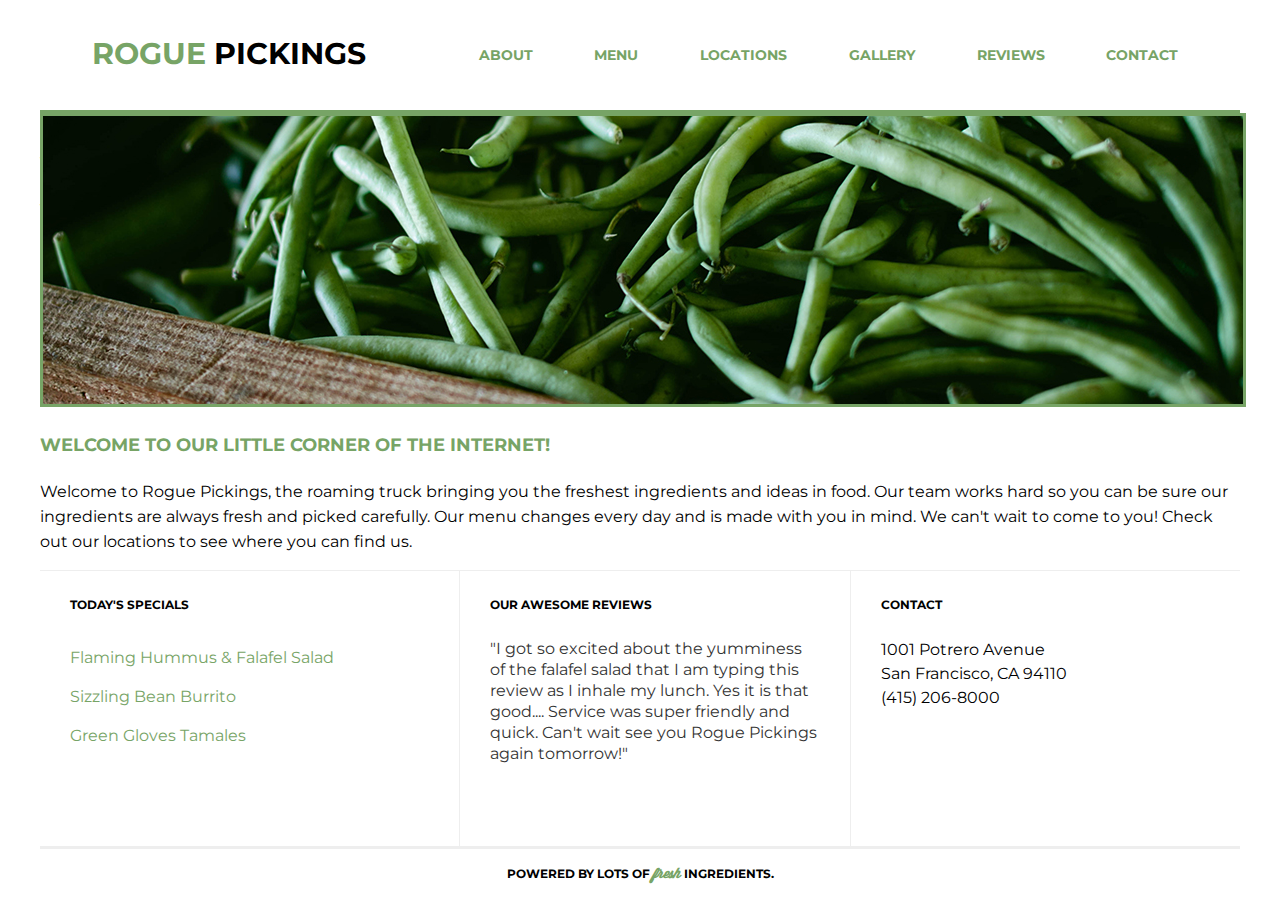
<file: rouge_pickings_flex/index.html>
<!doctype html>
<html>
    <head>
        <meta charset="utf-8">
        <meta http-equiv="x-ua-compatible" content="ie=edge">
        <title>Rogue Pickings | Brush Up Those Skills!</title>
        <meta name="viewport" content="width=device-width, initial-scale=1, shrink-to-fit=no">
        <link rel="stylesheet" href="css/normalize.css">
        <link rel="stylesheet" href="css/main.css">
        <link href="https://fonts.googleapis.com/css?family=Montserrat:400,700" rel="stylesheet">
    </head>
    <body>
        <div class="container">
            <header>
                <h1><span>rogue</span> pickings</h1>
                <nav>
                    <ul>
                        <li>
                            <a href="">About</a>
                        </li>
                        <li>
                            <a href="">Menu</a>
                        </li>
                        <li>
                            <a href="">Locations</a>
                        </li>
                        <li>
                            <a href="">Gallery</a>
                        </li>
                        <li>
                            <a href="">Reviews</a>
                        </li>
                        <li>
                            <a href="">Contact</a>
                        </li>
                    </ul>
                </nav>
            </header>
            <section class="top-section">
                <div class="main-image"><img src="img/download.jpg" alt="green beans" /></div>
                <div class="main-title">
                    <h3>Welcome to our little corner of the internet!</h3>
                    <p>Welcome to Rogue Pickings, the roaming truck bringing you the freshest ingredients and ideas in food. Our team works hard so you can be sure our ingredients are always fresh and picked carefully. Our menu changes every day and is made with you in mind. We can't wait to come to you! Check out our locations to see where you can find us.</p>
                </div>
            </section>
            <section class="bottom-section">
                <div class="section-one">
                    <h4>Today's Specials</h4>
                    <ul class="menu">
                        <li>Flaming Hummus &amp; Falafel Salad</li>
                        <li>Sizzling Bean Burrito</li>
                        <li>Green Gloves Tamales</li>
                    </ul>
                </div>
                <div class="section-two">
                    <h4>Our Awesome Reviews</h4>
                    <p class="reviews">"I got so excited about the yumminess of the falafel salad that I am typing this review as I inhale my lunch. Yes it is that good.... Service was super friendly and quick. Can't wait see you Rogue Pickings again tomorrow!"</p>
                </div>
                <div class="section-three"><h4>Contact</h4>
                    <p class="address">1001 Potrero Avenue<br>
                        San Francisco, CA 94110<br>
                        (415) 206-8000 </p>
                </div>
            </section>
            <footer>
                <h4>Powered by lots of <span>fresh</span> ingredients.</h4>
            </footer>
        </div>
    </body>
</html>
</file>
<file: rouge_pickings_flex/css/main.css>
@font-face{
	font-family: 'Wisdom Script';
	src: url('../fonts/wisdom-script.otf') format('opentype');
}

body {
	font-family: 'Montserrat', Helvetica, Arial, sans-serif;
	display: flex;
	justify-content: center;
	align-items: center;
}

.container{
	max-width: 1200px;
	margin: 0 auto;
	display: flex;
	justify-content: center;
	align-items: center;
	flex-flow: row wrap;
}

h1,
h2,
h3,
h4 {
	color: black;
	text-transform: uppercase;
	font-weight: 700;
}
h1 {
	font-size: 30px;
}
h2 {
    font-size: 24px;
}
h3 {
	font-size: 18px;
}
h4 {
	font-size: 12px;
}

p {
	font-size: 14px;
	line-height: 21px;
    padding: 0 30px;
}

/*The widths are in a percentage!*/
header {
	/*height: 110px;*/
	width: 100%;
	border-bottom: 3px solid #77a466;
	margin: 0 auto;
	display: flex;
	justify-content: center;
	align-items: center;
	flex-flow: row wrap;

}

header h1 {
	/*float: left;*/
	margin: 0;
	padding: 38px 0;
	border-bottom: 3px solid #77a466;
}
header h1 span {
	color: #77a466;
}

header nav {
	/*float: right;*/
	text-align: center;
	width: 30%;
	padding: 46px 0;
}
header nav ul {
	margin: 0;
	padding: 0;
}
header nav ul li {
	text-transform: uppercase;
	font-weight: 700;
	font-size: 14px;
	padding: 0 10px;
	display: inline;
}
header nav ul li a{
	text-decoration: none;
	color:#77a466;
}

/*The widths are in a percentage!*/
.top-section,
.bottom-section {
	width: 100%;
	margin: 0 auto;
	/*clear: both;*/
	display: flex;
	justify-content: center;
	align-items: center;
	flex-flow: column wrap;
}

.main-image {
	height: auto;
	/*float: left;*/
}
.main-image img {
	width: 100%;
	border: 3px solid #77a466;
}

.main-title {
	height: auto;
	/*float: left;*/
}
.main-title h3 {
	text-align: left;
	padding: 5px 0;
	color: #77a466;
}
.main-title p {
	padding: 0;
	font-size: 16px;
	line-height: 25px;
}

.section-one,
.section-two,
.section-three {
	/*width: 33%;*/
	height: auto;
	/*float: left;*/
	border-top: 1px solid #eee;
	width: 100%;
}

.section-one h4 {
	padding: 10px 0;
}

.section-two {
	border-left: 1px solid #eee;
	border-right: 1px solid #eee;
}

.section-two h4,
.section-three h4 {
	padding: 10px 30px;
}

.menu {
	list-style: none;
	padding: 0;
}
.menu li {
	padding: 10px 0;
	color:#77a466;
}

.reviews {
	color: #333;
	font-size: 16px;
	line-height: 21px;
}

.address {
	font-size: 16px;
	line-height: 24px;
}

/*The widths are in a percentage!*/
footer {
	height: 50px;
	border-top: 3px solid #eee;
	margin: 0 auto;
	clear: both;
	text-align: center;
	display: flex;
	justify-content: center;
	align-items: center;
}
footer span {
	font-family: 'Wisdom Script', cursive;
	text-transform: lowercase;
	color: #77a466;
	font-size: 14px;
}

@media all and (min-width: 768px){
	
	header {
		/*height: 110px;*/
		width: 100%;
		border-bottom: 3px solid #77a466;
		margin: 0 auto;
		display: flex;
		justify-content: center;
		align-items: center;
		flex-flow: column wrap;
	}
	
	header nav {
		/*float: right;*/
		text-align: center;
		width: 10%;
		padding: 46px 0;
	}

	.bottom-section{
		display: flex;
		flex-flow: row nowrap;
	}

	.section-one{
		padding-left: 30px;
		height: 275px;
	}

	.section-two{
		height: 275px;
	}
	
	.section-three{
		height: 275px;
	}
	
	footer {
		width: 100%;
		height: 50px;
		border-top: 3px solid #eee;
		margin: 0 auto;
		clear: both;
		text-align: center;
	}
	
		
}

@media all and (min-width: 1200px){
	.container{
		max-width: 1200px;
		margin: 0 auto;
	}

	header {
		height: 110px;
		width: 100%;
		border-bottom: 3px solid #77a466;
		margin: 0 auto;
	}

	header nav {
		float: right;
		width: 60%;
		padding: 46px 0;
	}

	header nav ul{
		display: flex;
		justify-content: space-between;
	}

	footer {
		width: 100%;
		height: 50px;
		border-top: 3px solid #eee;
		margin: 0 auto;
		clear: both;
		text-align: center;
	}

}
</file>
